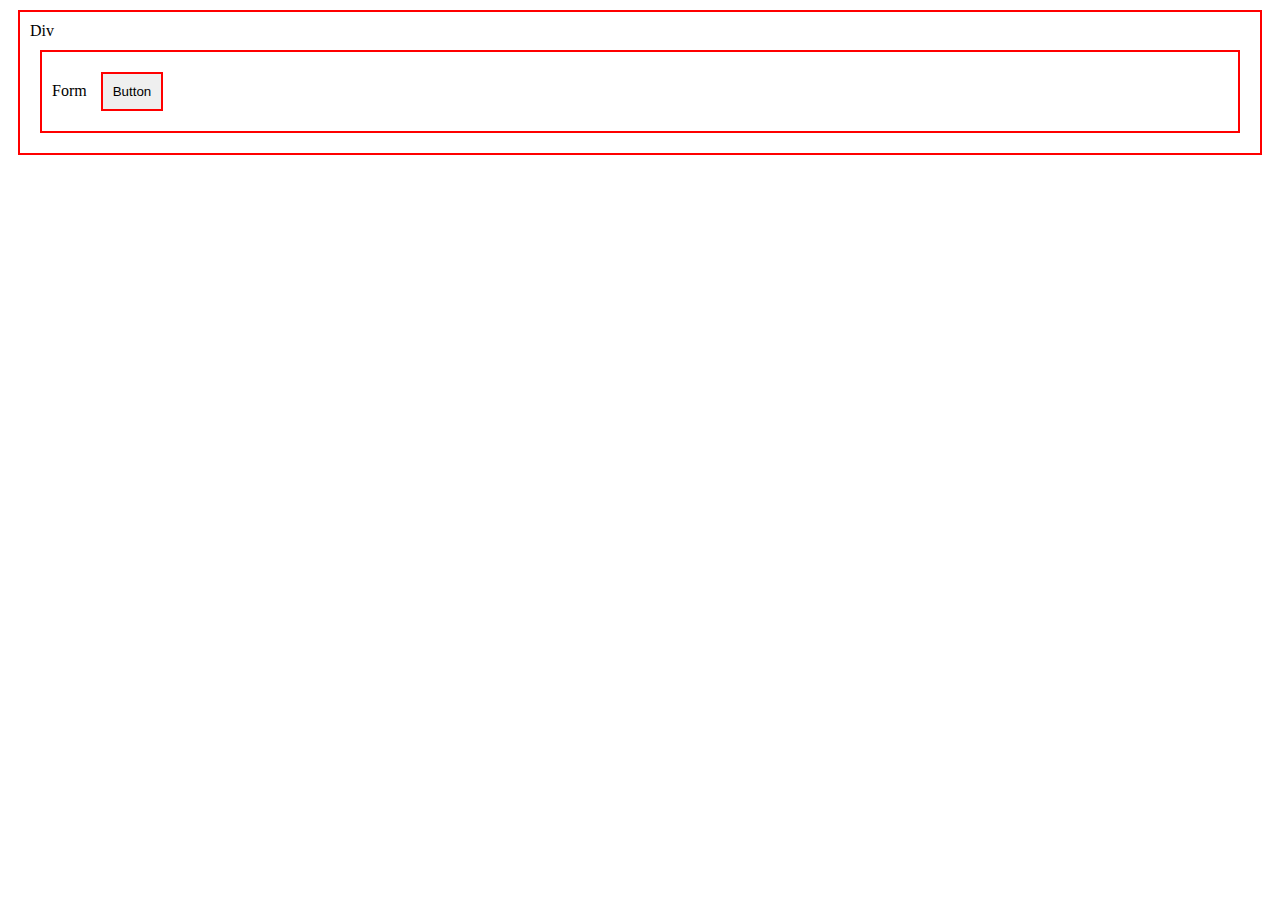
<file: EventPropagation/index.html>
<!DOCTYPE html>
<html lang="en">
  <head>
    <meta charset="UTF-8" />
    <meta http-equiv="X-UA-Compatible" content="IE=edge" />
    <meta name="viewport" content="width=device-width, initial-scale=1.0" />
    <title>Document</title>

    <link rel="stylesheet" href="./style.css" />
  </head>
  <body>
    <div class="div">
      Div
      <div class="form">
        Form
        <button class="button">Button</button>
      </div>
    </div>

    <script src="./script.js"></script>
  </body>
</html>
</file>
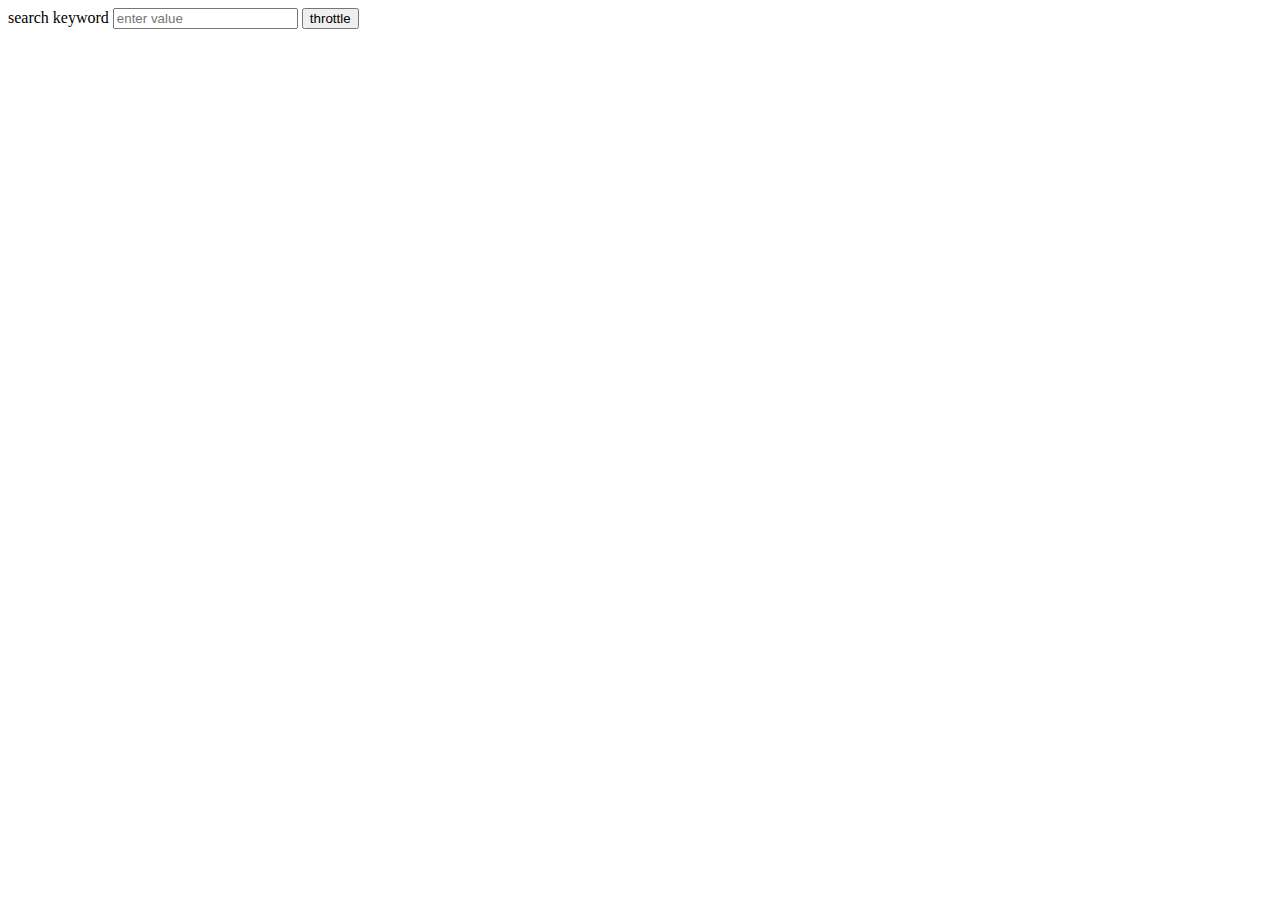
<file: debouncing/debouncing.html>
<!DOCTYPE html>
<html>
  <head>
    <title>Debouncing</title>
  </head>

  <body>
    <div>
      <label>search keyword</label>
      <input id="debounce" placeholder="enter value" />

      <button id="mySelect">throttle</button>
    </div>
    <script src="./debounce.js"></script>
  </body>
</html>
</file>
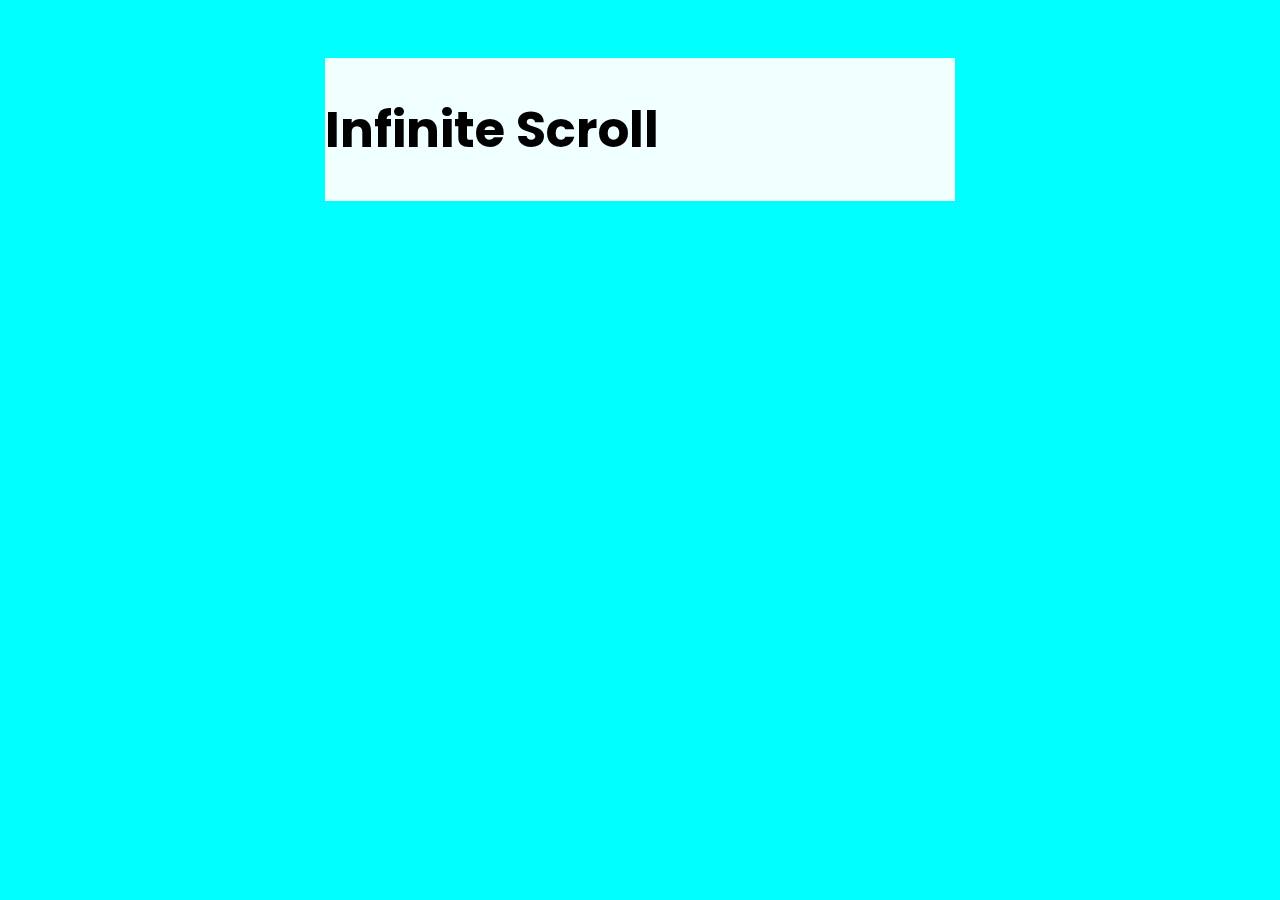
<file: Javascript Projects/Infinite Scroll/main.html>
<!DOCTYPE html>
<html lang="en">
  <head>
    <title>Ininite Scroll</title>
    <link rel="stylesheet" type="text/css" href="./style.css" />
  </head>

  <body>
    <div class="container">
      <h1>Infinite Scroll</h1>
    </div>
    <script src="./script.js"></script>
  </body>
</html>
</file>
<file: EventPropagation/style.css>
body * {
  border: 2px solid red;
  margin: 10px;
  padding: 10px;
}
</file>
<file: Javascript Projects/Infinite Scroll/style.css>
@import url("https://fonts.googleapis.com/css2?family=Poppins&display=swap");

* {
  font-family: "Poppins", sans-serif;
}
html {
  font-size: 62.5%;
}

body {
  padding: 5rem 10rem;
  background-color: aqua;
}

.container {
  min-width: 20rem;
  margin: auto;
  width: 70vh;
  background-color: azure;
  display: flex;
  justify-content: center;
  flex-direction: column;
  align-items: center;
}

.container h1 {
  font-size: 5rem;
  width: 100%;
}

.container .posts {
  background: rgb(156, 156, 243);
  margin-top: 5rem;
  padding: 2rem 5rem;
  border-radius: 15rem;
  box-shadow: black;
  margin-bottom: 1rem;
}

.post-id {
  background-color: white;
  height: 2rem;
  width: 2rem;
  display: grid; /* if only 1 item instead of flex we can use grid*/
  place-items: center;
}

.title {
  text-transform: capitalize;
  font-size: 2rem;
}
</file>
